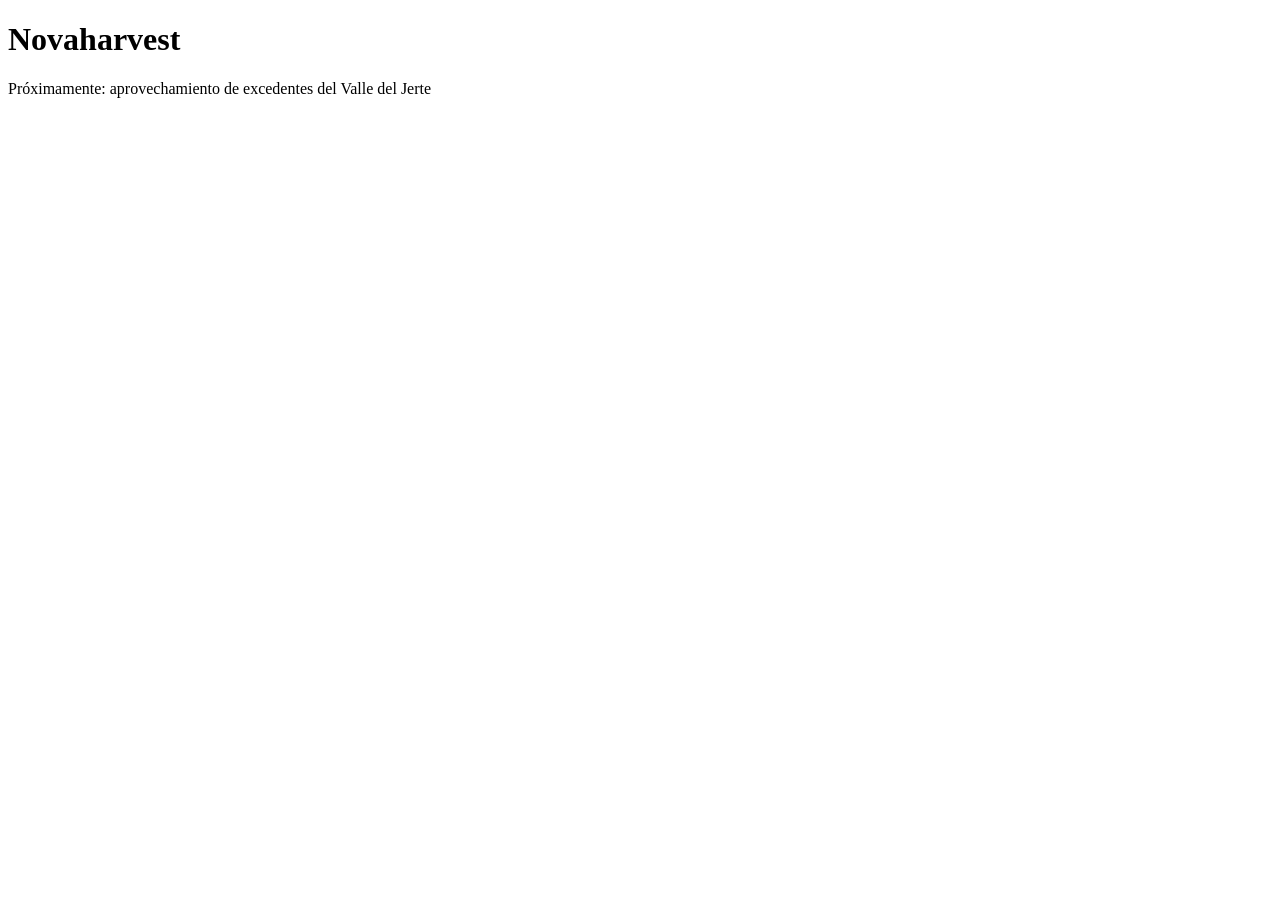
<file: novaharvest-web/public/index.html>
<!DOCTYPE html>
<html lang="es">
    <head>
        <meta charset="UTF-8">
            <title>
                Novaharvest
            </title>
        </head>
        <body>
            <h1>
                Novaharvest
            </h1>
            <p>
                Próximamente: aprovechamiento de excedentes del Valle del Jerte
            </p>
        </body>
    </html>
</file>
